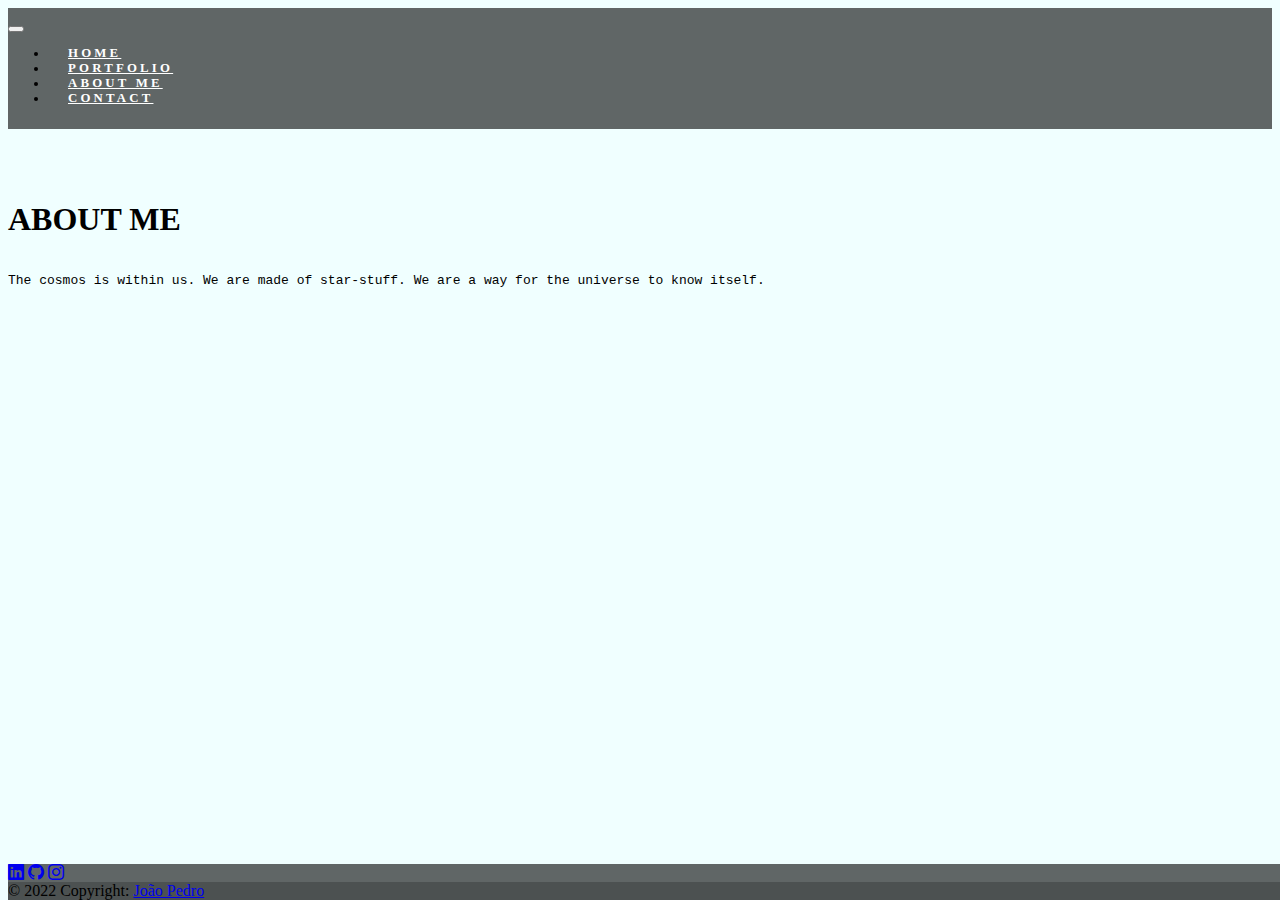
<file: aboutme.html>
<!DOCTYPE html>

<html lang="en">
    <head>
        <!-- Responsive configurations -->
        <meta charset="utf-8">
        <meta name="viewport" content="width=device-width, initial-scale=1.0">
        <meta http-equiv="X-UA-Compatible" content="IE=edge">
        <!-- Bootstrap CSS -->
        <link href="https://cdn.jsdelivr.net/npm/bootstrap@5.1.3/dist/css/bootstrap.min.css" rel="stylesheet" integrity="sha384-1BmE4kWBq78iYhFldvKuhfTAU6auU8tT94WrHftjDbrCEXSU1oBoqyl2QvZ6jIW3" crossorigin="anonymous">
        <!-- Bootstrap Icons -->
        <link rel="stylesheet" href="https://cdn.jsdelivr.net/npm/bootstrap-icons@1.7.2/font/bootstrap-icons.css">
        <!-- CSS style -->
        <link href="styles.css" rel="stylesheet">
        <title>JP Web</title>
    </head>
        <body style="background-color:#F0FFFF">
            <!-------------------Navegation Start--------------------->
            <nav class="navbar navbar-expand-lg fixed-top navbar-dark bg-dark">
                <div class="container-fluid py-3 px-5">
                    <button class="navbar-toggler" type="button" data-bs-toggle="collapse" data-bs-target="#navbarSupportedContent">
                        <span class="navbar-toggler-icon"></span>
                    </button>
                    <div class="collapse navbar-collapse" id="navbarSupportedContent">
                        <ul class="navbar-nav me-auto mb-2 mb-lg-0 mx-auto">
                            <li class="nav-item">
                            <a class="nav-link" aria-current="page" href="index.html">Home</a>
                            </li>
                            <li class="nav-item">
                            <a class="nav-link" href="portfolio.html">Portfolio</a>
                            </li>
                            <li class="nav-item">
                            <a class="nav-link" href="aboutme.html">About me</a>
                            </li>
                            <li class="nav-item">
                            <a class="nav-link" href="contact.html">Contact</a>
                            </li>
                        </ul>
                    </div>
                </div>
            </nav>
        <!-------------------Navegation End------------------->
        <!-------------------Background Start------------------>
        <div class="heading-content-aboutme text-center">
            <h1>ABOUT ME</h1>
            <p class="aboutme-text py-5 px-5">The cosmos is within us. We are made of star-stuff. We are a way for the universe to know itself.</p>
        </div>
        <!-------------------Background End------------------->
        <!---------------------------------Footer Start--------------------------------------------->
        <footer class="bg-dark text-center text-white" id="footer" style="background: rgba(0,0,0,0.6) !important;">

            <!-- Grid container -->
            <div class="container p-2 pb-0">
                <!-- Section: Social media -->
                <section class="mb-2">
                <!-- Linkedin -->
                <a class="btn btn-outline-light btn-floating m-1" href="https://www.linkedin.com/in/jpcastros/" role="button"
                    ><i class="bi bi-linkedin"></i
                ></a>
                <!-- Github -->
                <a class="btn btn-outline-light btn-floating m-1" href="https://github.com/PedrobyJoao" role="button"
                    ><i class="bi bi-github"></i
                ></a>
                    <!-- Instagram -->
                <a class="btn btn-outline-light btn-floating m-1" href="#!" role="button"
                    ><i class="bi bi-instagram"></i
                ></a>
                </section>
                <!-- Section: Social media -->
            </div>
            <!-- Grid container -->

            <!-- Copyright -->
            <div class="text-center p-1" style="background-color: rgba(0, 0, 0, 0.2);">
                © 2022 Copyright:
                <a class="text-white" href="index.html">João Pedro</a>
            </div>
            <!-- Copyright -->
        </footer>
        <!---------------------------------Footer End--------------------------------------------->
        <!-- Bootstrap Bundle with Popper -->
        <script src="https://cdn.jsdelivr.net/npm/bootstrap@5.0.2/dist/js/bootstrap.bundle.min.js" integrity="sha384-MrcW6ZMFYlzcLA8Nl+NtUVF0sA7MsXsP1UyJoMp4YLEuNSfAP+JcXn/tWtIaxVXM" crossorigin="anonymous"></script>
    </body>
</html>
</file>
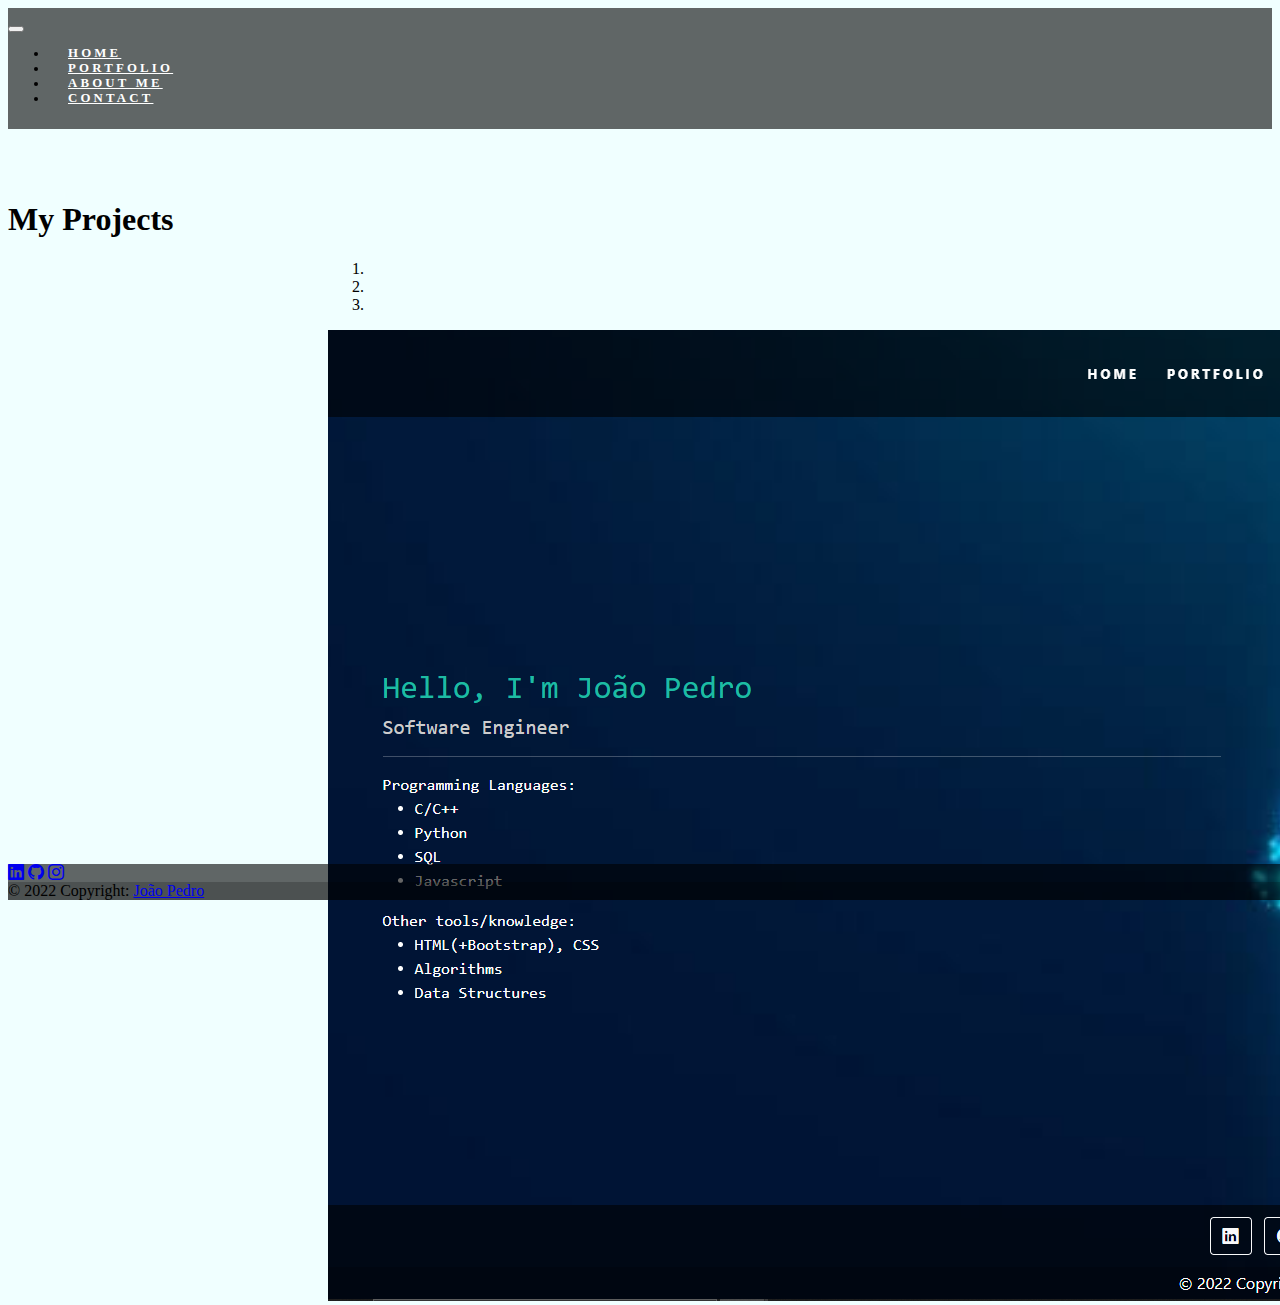
<file: portfolio.html>
<!DOCTYPE html>

<html lang="en">
    <head>
        <!-- Responsive configurations -->
        <meta charset="utf-8">
        <meta name="viewport" content="width=device-width, initial-scale=1.0">
        <meta http-equiv="X-UA-Compatible" content="IE=edge">
        <!-- Bootstrap CSS -->
        <link href="https://cdn.jsdelivr.net/npm/bootstrap@5.1.3/dist/css/bootstrap.min.css" rel="stylesheet" integrity="sha384-1BmE4kWBq78iYhFldvKuhfTAU6auU8tT94WrHftjDbrCEXSU1oBoqyl2QvZ6jIW3" crossorigin="anonymous">
        <!-- Bootstrap Icons -->
        <link rel="stylesheet" href="https://cdn.jsdelivr.net/npm/bootstrap-icons@1.7.2/font/bootstrap-icons.css">
        <!-- CSS style -->
        <link href="styles.css" rel="stylesheet">
        <title>JP Web</title>
    </head>
        <body style="background-color:#F0FFFF">
            <!-------------------Navegation Start--------------------->
            <nav class="navbar navbar-expand-lg fixed-top navbar-dark bg-dark">
            <div class="container-fluid py-3 px-5">
                <button class="navbar-toggler" type="button" data-bs-toggle="collapse" data-bs-target="#navbarSupportedContent">
                    <span class="navbar-toggler-icon"></span>
                </button>
                    <div class="collapse navbar-collapse" id="navbarSupportedContent">
                        <ul class="navbar-nav me-auto mb-2 mb-lg-0 mx-auto">
                            <li class="nav-item">
                            <a class="nav-link" aria-current="page" href="index.html">Home</a>
                            </li>
                            <li class="nav-item">
                            <a class="nav-link" href="portfolio.html">Portfolio</a>
                            </li>
                            <li class="nav-item">
                            <a class="nav-link" href="aboutme.html">About me</a>
                            </li>
                            <li class="nav-item">
                            <a class="nav-link" href="contact.html">Contact</a>
                            </li>
                        </ul>
                    </div>
                </div>
            </nav>
        <!-------------------Navegation End------------------->
        <!-------------------Carousel Start------------------>
        <div class="heading-content-aboutme text-center">
            <h1>My Projects</h1>
            <div id="portfolio_carousel" class="carousel slide carousel-position mobile-resize-portfolio" data-ride="carousel">
                <ol class="carousel-indicators">
                    <li data-target="#portfolio_carousel" data-slide-to="0" class="active"></li>
                    <li data-target="#portfolio_carousel" data-slide-to="1"></li>
                    <li data-target="#portfolio_carousel" data-slide-to="2"></li>
                </ol>
                <div class="carousel-inner">
                    <div class="carousel-item active">
                    <img class="d-block w-100" src="imgs/firsthp_printscreen.png" alt="First slide">
                    </div>
                </div>
                <a class="carousel-control-prev" href="#portfolio_carousel" role="button" data-slide="prev">
                    <span class="carousel-control-prev-icon" aria-hidden="true"></span>
                    <span class="sr-only"></span>
                </a>
                <a class="carousel-control-next" href="#portfolio_carousel" role="button" data-slide="next">
                    <span class="carousel-control-next-icon" aria-hidden="true"></span>
                    <span class="sr-only"></span>
                </a>
            </div>
        </div>
        <!-------------------Carousel End------------------->
        <!---------------------------------Footer Start--------------------------------------------->
        <footer class="bg-dark text-center text-white" id="footer" style="background: rgba(0,0,0,0.6) !important;">
            <!-- Grid container -->
            <div class="container p-2 pb-0">
                <!-- Section: Social media -->
                <section class="mb-2">
                <!-- Linkedin -->
                <a class="btn btn-outline-light btn-floating m-1" href="https://www.linkedin.com/in/jpcastros/" role="button"
                    ><i class="bi bi-linkedin"></i
                ></a>
                <!-- Github -->
                <a class="btn btn-outline-light btn-floating m-1" href="https://github.com/PedrobyJoao" role="button"
                    ><i class="bi bi-github"></i
                ></a>
                    <!-- Instagram -->
                <a class="btn btn-outline-light btn-floating m-1" href="#!" role="button"
                    ><i class="bi bi-instagram"></i
                ></a>
                </section>
                <!-- Section: Social media -->
            </div>
            <!-- Grid container -->

            <!-- Copyright -->
            <div class="text-center p-1" style="background-color: rgba(0, 0, 0, 0.2);">
                © 2022 Copyright:
                <a class="text-white" href="index.html">João Pedro</a>
            </div>
            <!-- Copyright -->
        </footer>
        <!---------------------------------Footer End--------------------------------------------->
        <!-- Bootstrap Bundle with Popper -->
        <script src="https://cdn.jsdelivr.net/npm/bootstrap@5.0.2/dist/js/bootstrap.bundle.min.js" integrity="sha384-MrcW6ZMFYlzcLA8Nl+NtUVF0sA7MsXsP1UyJoMp4YLEuNSfAP+JcXn/tWtIaxVXM" crossorigin="anonymous"></script>
    </body>
</html>
</file>
<file: styles.css>
@import url('https://fonts.googleapis.com/css2?family=Lato:ital@1&display=swap');
/*--------------Media Query---------------*/
@media screen and (max-width: 575px)  {
    .mobile-break { display: none; }
    .mobile-resize-header { font-size: 4.5vw; }
    .mobile-resize-subheader { font-size: 3vw; }
    .mobile-resize-text { font-size:2.4vw; }
    .mobile-resize-portfolio{
        padding: 30% 0;
        width: 100% !important;
    }
}
/*--------------Index_CSS---------------*/
.body_index{
    background-image: url(imgs/background_short.jpeg);
    background-position: center center;
    background-repeat: no-repeat;
    background-attachment: fixed;
    background-size: cover;
    margin: 0;
    padding: 0;
    box-sizing: border-box;
    overflow-x: hidden;
    color: white;
}
.navbar{
    text-transform: uppercase;
    font-size: 80%;
    font-weight: 700;
    letter-spacing: 0.2rem;
    background: rgba(0,0,0,0.6) !important;
    padding: 10px 0;
}
.navbar-dark .navbar-nav .nav-link{
    color: #fff;
    padding-left: 20px;
}
.navbar-dark .navbar-nav .nav-link.active,
.navbar-dark .navbar-nav .nav-link:hover{
    color: #1ebba3;
    font-size: 16px;
}
.heading-content{
    position: absolute;
    top: 35%;
    width: 100%;
    padding-left: 3%;
    font-family: monospace;
}
.heading-content h5{
    color: #ccc;
}
.heading-color{
    color: #1ebba3;
}
#footer {
    position:absolute;
    bottom:0;
    width:100%;
 }
 
/* ABOUT ME - CONTACT ME - PORTFOLIO */
.heading-content-aboutme{
    position: absolute;
    top: 20%;
    width: 100%;
    font-family: Georgia;
}
.aboutme-text{
    position: absolute;
    width: 100%;
    font-family: monospace;
}
.forms{
    width: 70%;
    padding-left: 31%;
    position: absolute;
}
.carousel-position{
    margin:0 auto;
    width: 50vw;
}
</file>
